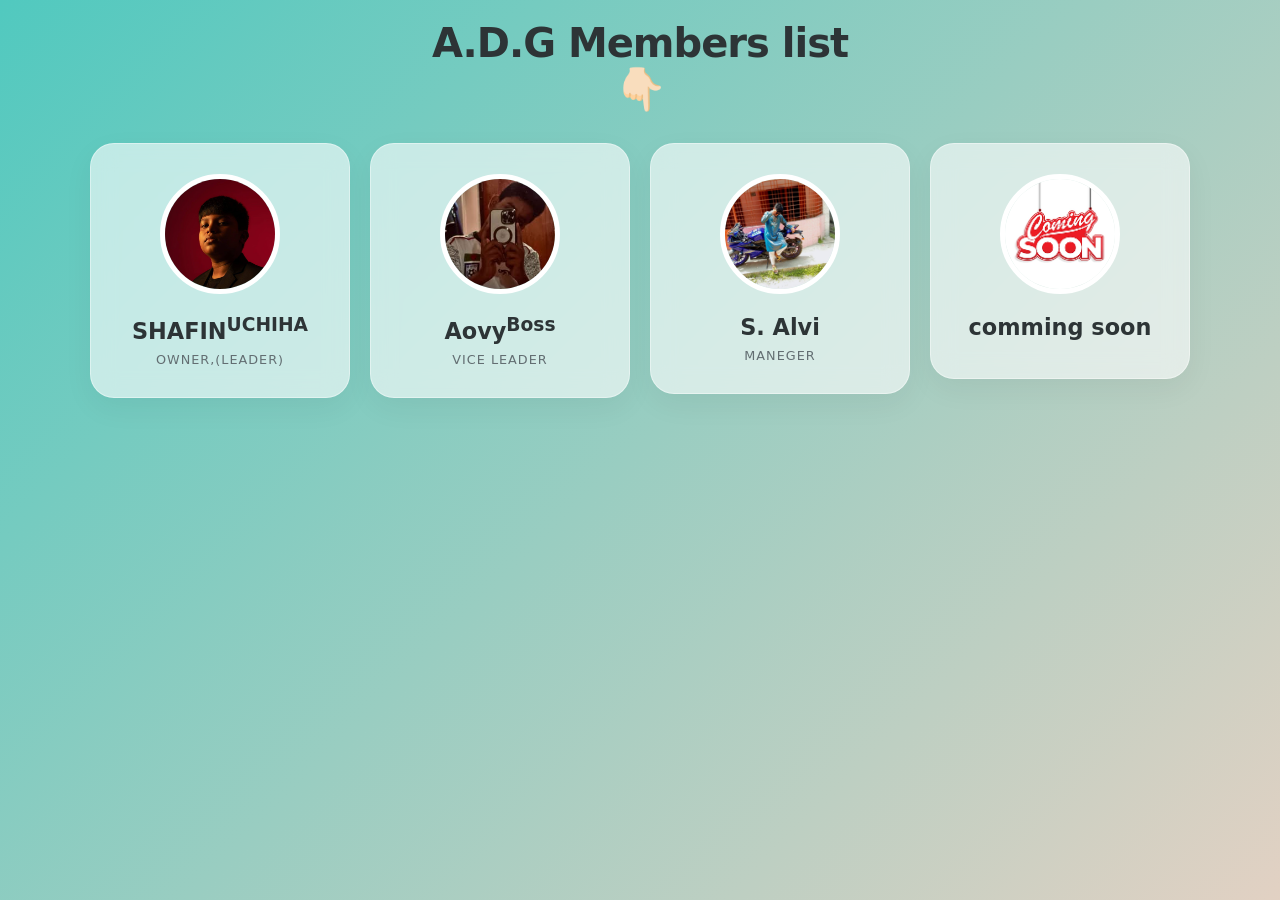
<file: index.html>
<!DOCTYPE html>
<html lang="en">
<head>
    <meta charset="UTF-8">
    <meta name="viewport" content="width=device-width, initial-scale=1.0">
    <title>ADG Members list</title>
    <!-- Link to your external CSS file -->
    <link rel="stylesheet" href="style.css">
</head>
<body>
    
<div class="container">
    <h1>A.D.G Members list<br>👇🏻</h1>
    
    <div class="team-grid">
        <!-- Card 1 -->
        <a href="shafinindex.html" class="member-link">
            <div class="member-card">
                <img src="shafin.jpg" alt="Member" class="member-img">
                <div class="member-name">SHAFIN<sup>UCHIHA</sup></div>
                <div class="member-role">Owner,(Leader)</div>
            </div>
        </a>

        <!-- Card 2 -->
        <a href="aovyindex.html" class="member-link">
            <div class="member-card">
                <img src="aovy.jpg" alt="member-img" class="member-img">
                <div class="member-name">Aovy<sup>Boss</sup></div>
                <div class="member-role">Vice leader</div>
            </div>
        </a>

        <!-- Card 3 -->
        <a href="alviindex.html" class="member-link">
            <div class="member-card">
                <img src="Alvi.jpg" alt="Member" class="member-img">
                <div class="member-name">S. Alvi</div>
                <div class="member-role">Maneger</div>
            </div>
        </a>
        <!-- Card 4 -->
        <a href="?" class="member-link">
            <div class="member-card">
                <img src="[data-uri]" alt="Member" class="member-img">
                <div class="member-name">comming soon</div>
                <div class="member-role"></div>
            </div>
        </a>
    </div>
</div>
</body>
</html>
</file>
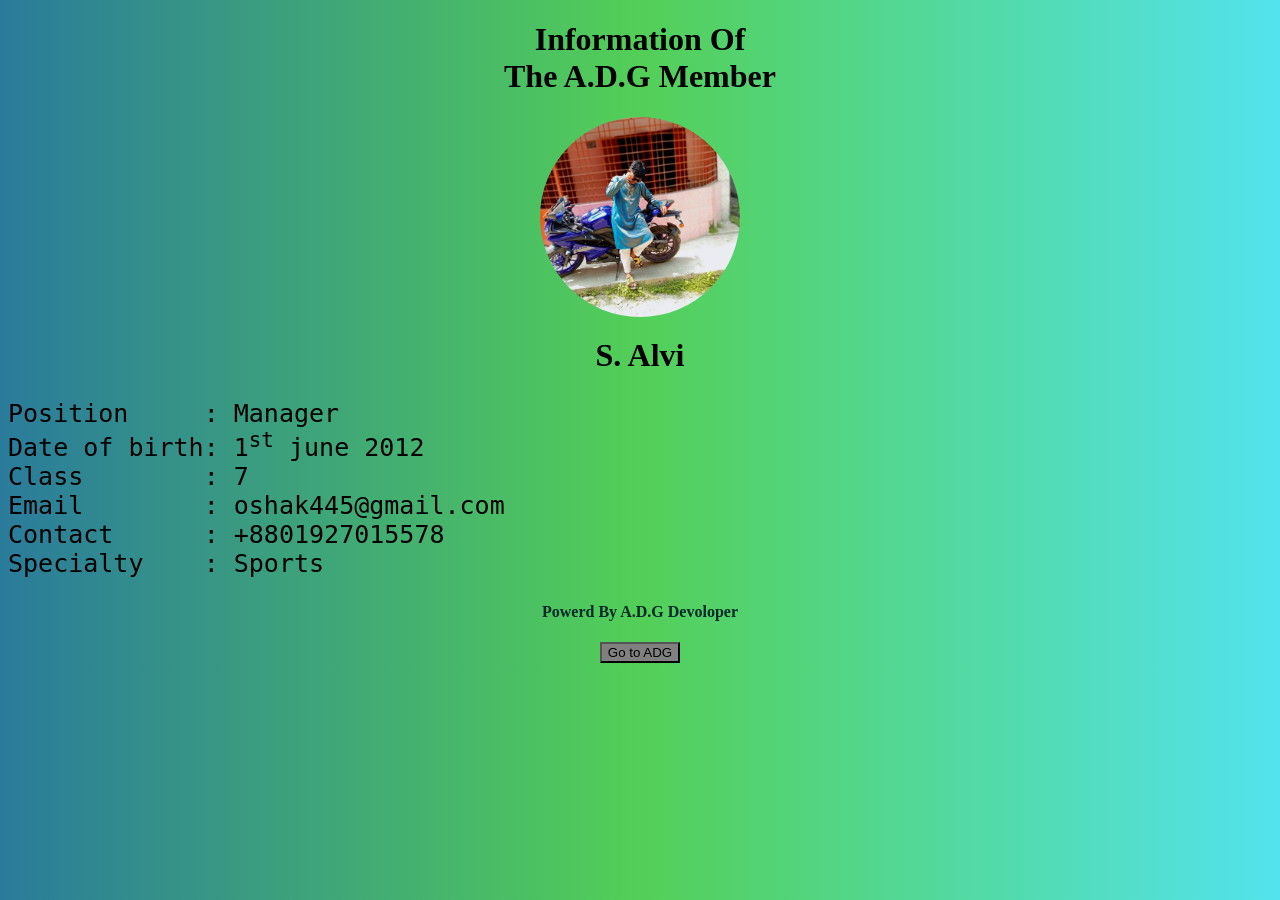
<file: alviindex.html>
<!DOCTYPE html>
<html lang="en">
<head>
    <meta charset="UTF-8">
    <meta name="viewport" content="width=device-width, initial-scale=1.0">
    <title>Alvi</title>
    <link rel="stylesheet" href="alvistyle.css">
</head>
<body>
    <header>
        <div class="shafin">
        <h1 style="color: rgb(0, 0, 0)">Information Of<br>The A.D.G Member
        </h1>
        </div>
        <div class="photo">
          <img src="Alvi.jpg" class="photo2">
        </div>
        <h1 style="color: rgb(0, 0, 0);" class="shafin2">S. Alvi</h1>
    </header>
          <pre style="font-size: 25px;" class="main">
Position     : Manager
Date of birth: 1<sup>st</sup> june 2012
Class        : 7
Email        : oshak445@gmail.com
Contact      : +8801927015578
Specialty    : Sports
</pre>     
          <div class="adg">
          <h4>Powerd By A.D.G Devoloper</h4>
          </div>
          <footer class="button">
          <a href="index.html">
    <button style="background-color: gray;" type="button">Go to ADG</button>
          </a>
          </footer>
</body>

</html>
</file>
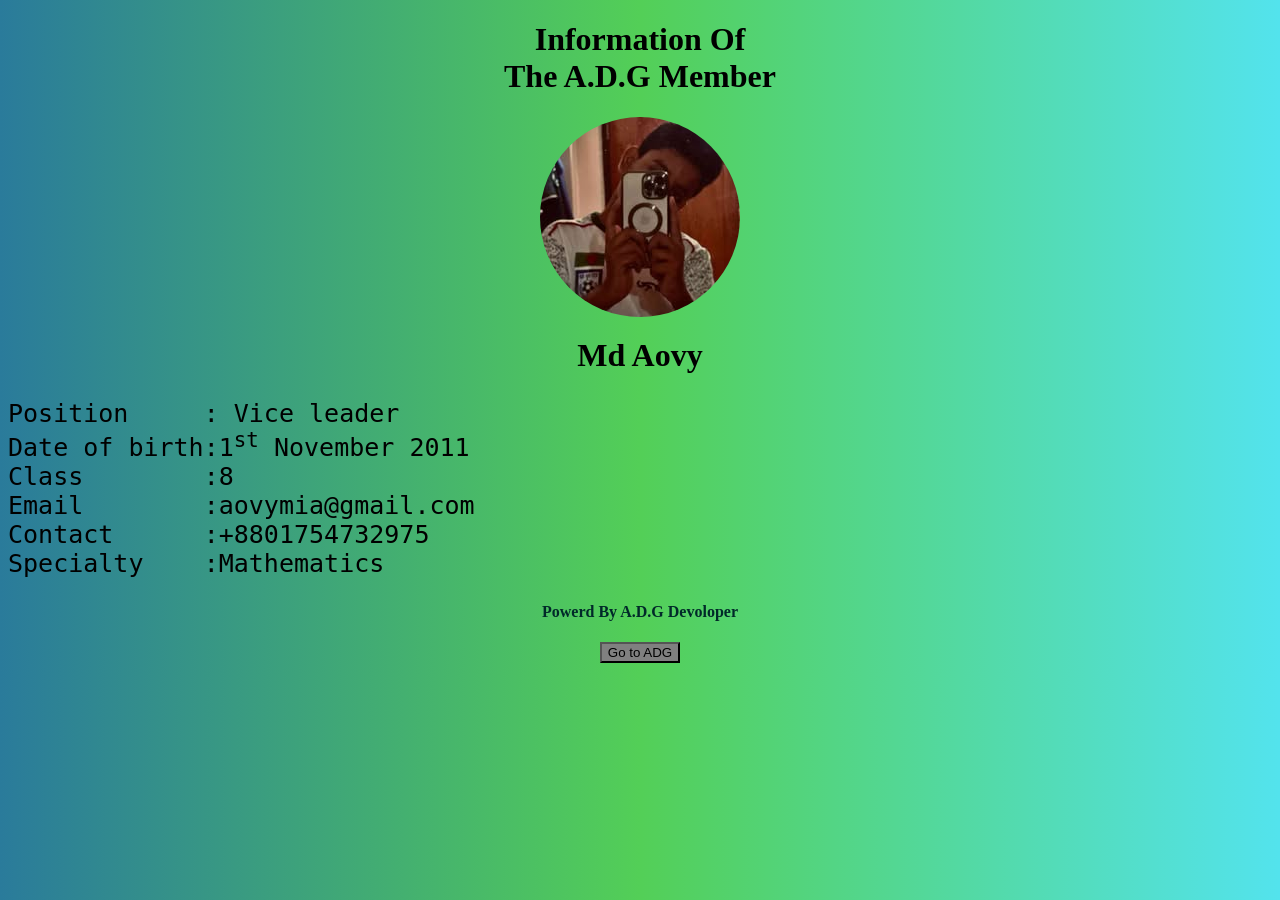
<file: aovyindex.html>
<!DOCTYPE html>
<html lang="en">
<head>
    <meta charset="UTF-8">
    <meta name="viewport" content="width=device-width, initial-scale=1.0">
    <title>Aovy Boss</title>
    <link rel="stylesheet" href="aovystyle.css">
</head>
<body>
    <header>
        <div class="shafin">
        <h1 style="color: rgb(0, 0, 0)">Information Of<br>The A.D.G Member
        </h1>
        </div>
        <div class="photo">
          <img src="aovy.jpg" class="photo2">
        </div>
        <h1 class="shafin2">Md Aovy</h1>
    </header>
          <pre style="font-size: 25px;" class="main">
Position     : Vice leader
Date of birth:1<sup>st</sup> November 2011
Class        :8
Email        :aovymia@gmail.com
Contact      :+8801754732975
Specialty    :Mathematics
</pre>     
          <div class="adg">
          <h4>Powerd By A.D.G Devoloper</h4>
          </div>
          <footer class="button">
          <a href="index.html">
    <button style="background-color: gray;" type="button">Go to ADG</button>
          </a>
          </footer>
</body>

</html>
</file>
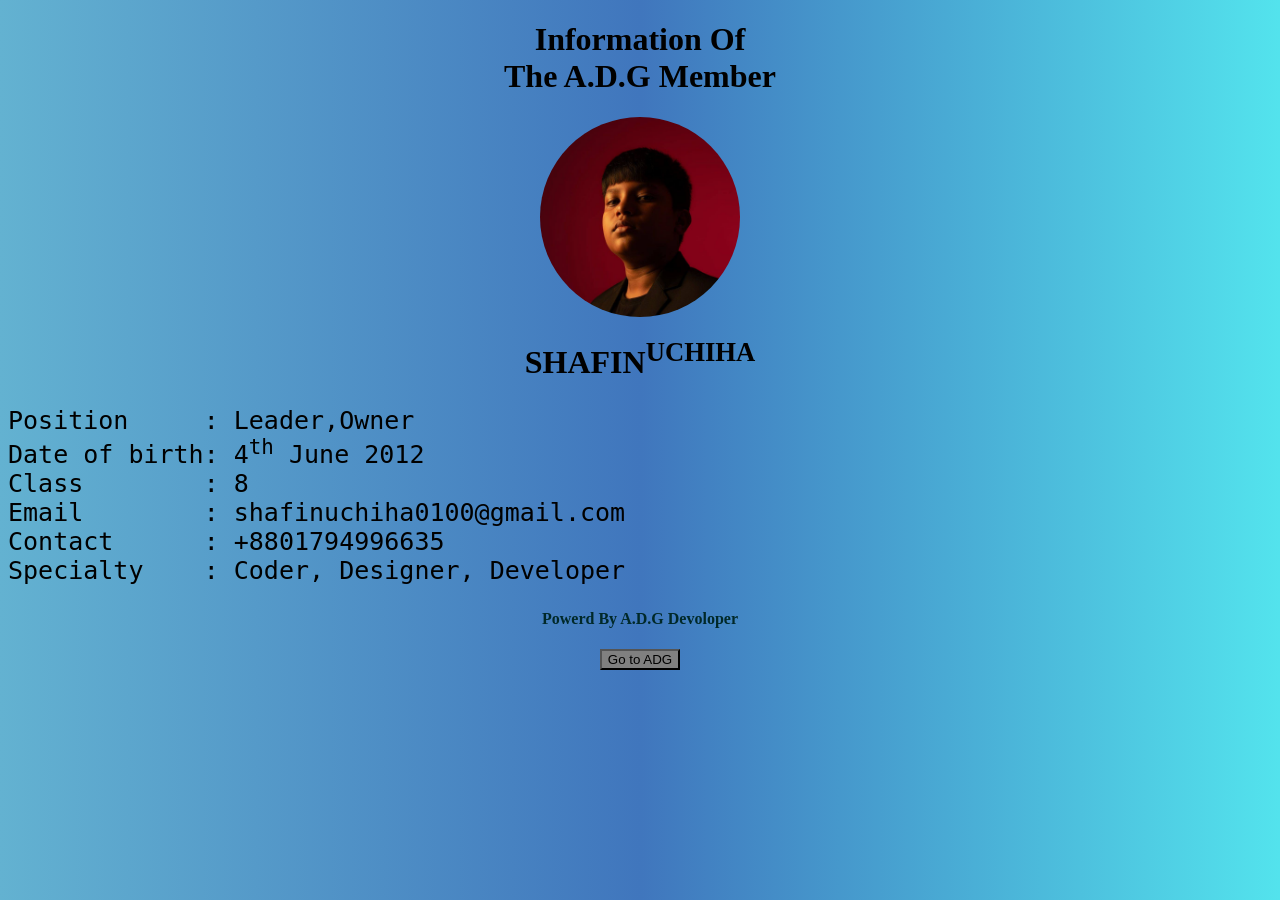
<file: shafinindex.html>
<!DOCTYPE html>
<html lang="en">
<head>
    <meta charset="UTF-8">
    <meta name="viewport" content="width=device-width, initial-scale=1.0">
    <title>Shafin Uchiha</title>
    <link rel="stylesheet" href="shafinstyle.css">
</head>
<body>
    <header>
        <div class="shafin">
        <h1 style="color: rgb(0, 0, 0)">Information Of<br>The A.D.G Member
        </h1>
        </div>
        <div class="photo">
          <img src="shafin.jpg" class="photo2">
        </div>
        <h1 style="color: rgb(0, 0, 0);" class="shafin2">SHAFIN<sup>UCHIHA</sup></h1>
    </header>
          <pre style="font-size: 25px;" class="main">
Position     : Leader,Owner
Date of birth: 4<sup>th</sup> June 2012
Class        : 8
Email        : shafinuchiha0100@gmail.com
Contact      : +8801794996635
Specialty    : Coder, Designer, Developer
</pre>     
          <div class="adg">
          <h4>Powerd By A.D.G Devoloper</h4>
          </div>
          <footer class="button">
          <a href="index.html">
    <button style="background-color: gray;" type="button">Go to ADG</button>
          </a>
          </footer>
</body>

</html>
</file>
<file: style.css>
/* 1. Global Styles & Reset */
* { 
    margin: 0; 
    padding: 0; 
    box-sizing: border-box; 
    font-family: 'Inter', system-ui, -apple-system, sans-serif; 
}

body {
    background: linear-gradient(135deg, #51c9bf 0%, #e2d1c3 100%); 
    min-height: 100vh;
    /* Reduced top/bottom padding for mobile */
    padding: 20px 10px; 
    color: #2d3436;
}

.container { 
    /* Changed max-width to a percentage to ensure it never overflows */
    width: 100%;
    max-width: 1100px; 
    margin: 0 auto; 
    text-align: center; 
}

h1 { 
    margin-bottom: 30px; 
    font-size: clamp(1.8rem, 5vw, 2.5rem); /* Text scales with screen size */
    font-weight: 700; 
    letter-spacing: -1px;
}

/* 2. Responsive Grid */
.team-grid {
    display: grid;
    /* Reduced minmax to 250px so cards fit better on narrow phones */
    grid-template-columns: repeat(auto-fit, minmax(250px, 1fr)); 
    gap: 20px;
    width: 100%;
}

/* 3. Modern Card Design */
.member-link { 
    text-decoration: none; 
    color: inherit; 
    display: block;
}

.member-card {
    background: rgba(255, 255, 255, 0.6); 
    backdrop-filter: blur(12px); 
    border-radius: 24px;
    padding: 30px 15px; /* Slightly tighter padding for mobile */
    border: 1px solid rgba(255, 255, 255, 0.4);
    box-shadow: 0 10px 30px rgba(0, 0, 0, 0.05);
    transition: all 0.3s cubic-bezier(0.25, 0.8, 0.25, 1);
    /* Prevents the card from being wider than the screen */
    max-width: 100%; 
}

.member-card:hover {
    transform: translateY(-9px);
    background: rgba(255, 255, 255, 0.9);
}

/* Updated active state for 2025: mobile-friendly tap effect */
.member-card:active {
    transform: scale(0.95);
    background: rgba(116, 108, 187, 0.9);
}

.member-img {
    width: 120px; 
    height: 120px;
    border-radius: 50%;
    margin: 0 auto 20px;
    object-fit: cover;
    border: 5px solid rgb(255, 255, 255);
    display: block; /* Ensures centering */
}

.member-name { 
    font-size: 1.4rem; 
    font-weight: 600; 
    margin-bottom: 8px; 
}

.member-role { 
    color: #636e72; 
    font-weight: 500; 
    font-size: 0.8rem; 
    text-transform: uppercase; 
    letter-spacing: 1px;
}

/* 4. Extra Fix for Small Phones */
@media (max-width: 350px) {
    .team-grid {
        /* On extremely small phones, reduce minmax to avoid horizontal scrolling */
        grid-template-columns: repeat(auto-fit, minmax(200px, 1fr));
    }
}
</file>
<file: alvistyle.css>
body{
background: #2A7B9B;
background: linear-gradient(90deg, rgba(42, 123, 155, 1) 0%, rgba(83, 207, 87, 1) 50%, rgba(83, 227, 237, 1) 100%);
}
.photo2{
    height: 200px;
    width: 200px;
    display: flex;
    border-radius: 50%;
    overflow: hidden;
}
.photo{
    display: flex;
    justify-content: center;
    align-items: center;
}
.shafin{
    text-align: center;
    margin-top: 20px;
    width: 100%;
}
.shafin2{
    text-align: center;
    margin-top: 20px;
    width: 100%;
}
.adg{
    text-align: center;
    color: rgb(1, 41, 41);
}
.button{
    display: flex;
    justify-content: center;
}
.main{
    color: black;
    white-space: pre-wrap;
    word-wrap: break-word;
    overflow-x: auto;
}
</file>
<file: aovystyle.css>
body{
    background: #2A7B9B;
background: linear-gradient(90deg, rgba(42, 123, 155, 1) 0%, rgba(83, 207, 87, 1) 50%, rgba(83, 227, 237, 1) 100%);
}
.photo2{
    height: 200px;
    width: 200px;
    display: flex;
    border-radius: 50%;
    overflow: hidden;
}
.photo{
    display: flex;
    justify-content: center;
    align-items: center;
}
.shafin{
    text-align: center;
    margin-top: 20px;
    width: 100%;
}
.shafin2{
    text-align: center;
    margin-top: 20px;
    width: 100%;
}
.adg{
    text-align: center;
    color: rgb(1, 41, 41);
}
.button{
    display: flex;
    justify-content: center;
}
.main{
    color: black;
    white-space: pre-wrap;
    word-wrap: break-word;
    overflow-x: auto;
}
</file>
<file: shafinstyle.css>
body{
     background: #2A7B9B;
background: linear-gradient(90deg, rgb(99, 178, 209) 0%, rgb(64, 118, 189) 50%, rgba(83, 227, 237, 1) 100%);
}
.photo2{
    height: 200px;
    width: 200px;
    display: flex;
    border-radius: 50%;
    overflow: hidden;
}
.photo{
    display: flex;
    justify-content: center;
    align-items: center;
}
.shafin{
    text-align: center;
    margin-top: 20px;
    width: 100%;
}
.shafin2{
    text-align: center;
    margin-top: 20px;
    width: 100%;
}
.adg{
    text-align: center;
    color: rgb(1, 41, 41);
}
.button{
    display: flex;
    justify-content: center;
}
.main{
    color: black;
    white-space: pre-wrap;
    word-wrap: break-word;
    overflow-x: auto;
}
</file>
